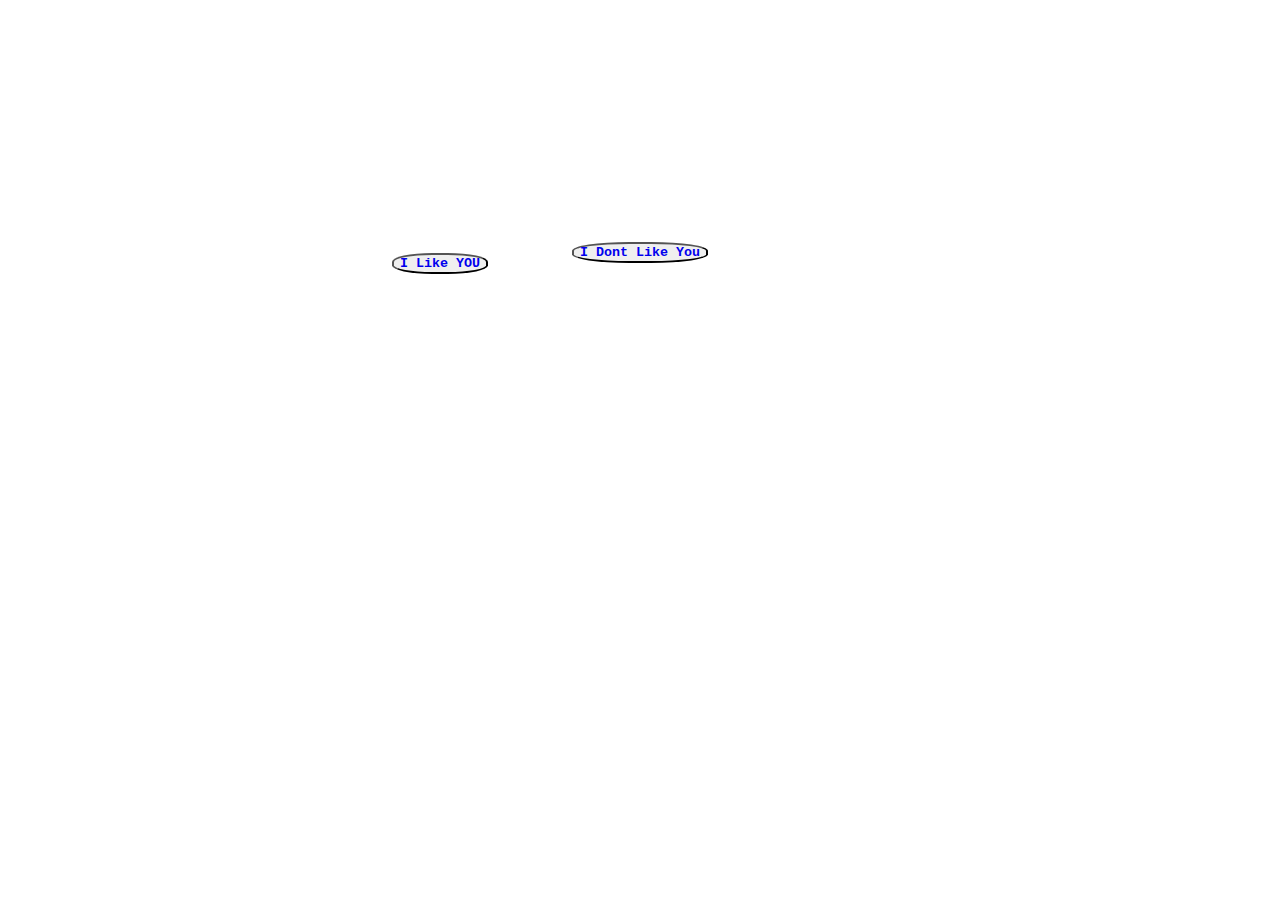
<file: index.html>
<!DOCTYPE html>
<html lang="en">
<head>
    <meta charset="UTF-8">
    <meta name="viewport" content="width=\, initial-scale=1.0">
    <link rel="stylesheet" href="style.css">
    <title>Document</title>
</head>
<body>
    <div>
        <button id="b1" onmouseover="this.style.left = Math.random()*30+'vw';this.style.top = Math.random()*30+'vh'">
     <a id="a1" href="#####">I Dont Like You</a>
    </button>
    </div>
     <button  style="position: absolute ; border-radius: 42%; border-color: black;
         font-weight: 600; font-family: 'Courier New', Courier, monospace; margin-left: 30%; margin-bottom:20% ; ">
        
        <a id="a2" href="second.html" >I Like YOU</a>
    </button>
</body>
</html>
</file>
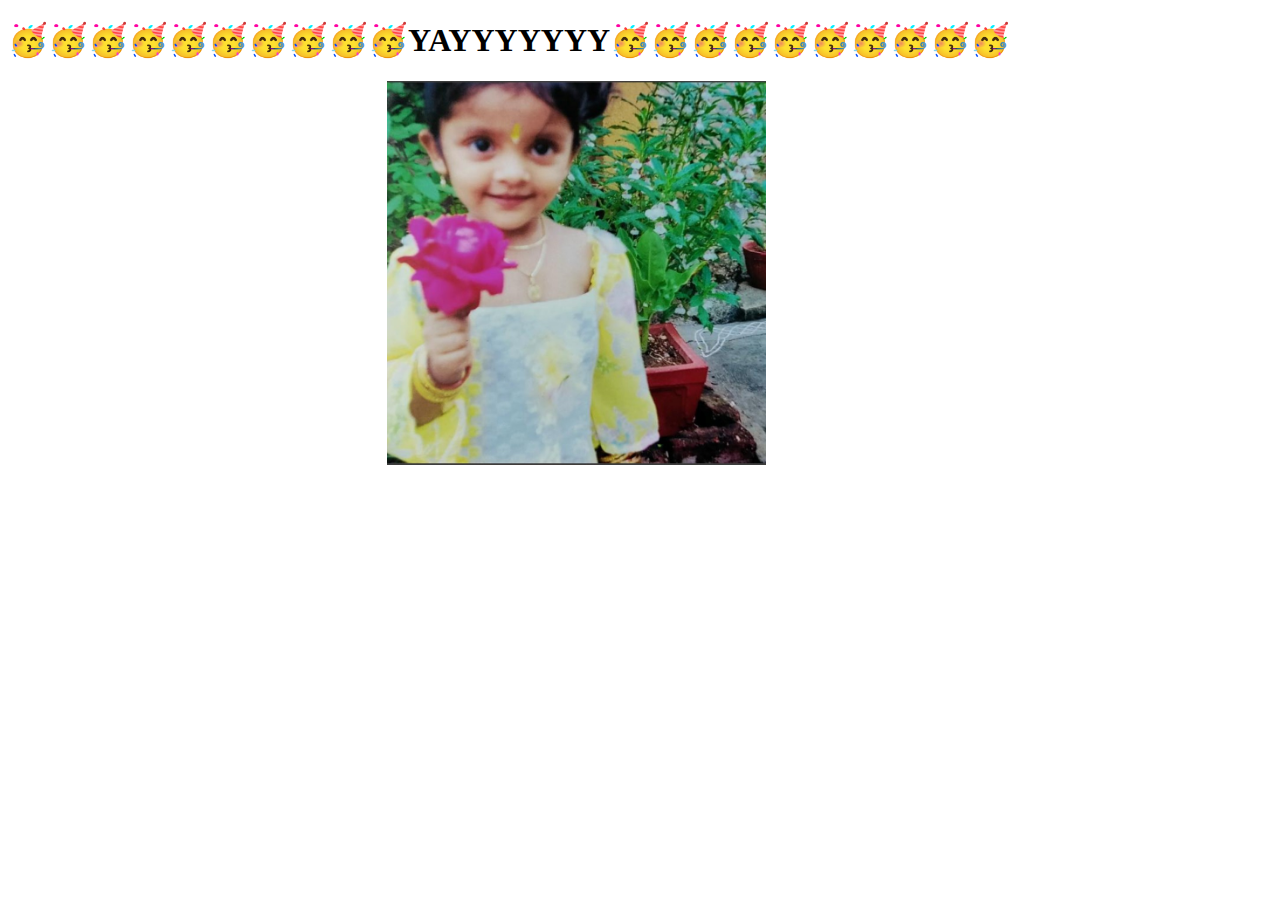
<file: second.html>
<!DOCTYPE html>
<html lang="en">
<head>
    <meta charset="UTF-8">
    <meta name="viewport" content="width=device-width, initial-scale=1.0">
    <title>Document</title>
</head>
<body>
    <h1 style="align-items: center; justify-content: center;">🥳🥳🥳🥳🥳🥳🥳🥳🥳🥳YAYYYYYYY🥳🥳🥳🥳🥳🥳🥳🥳🥳🥳</h1>
    <div style="height: 30%; width: 30%;align-items: center; justify-content: center; margin-left: 30%;">
        <img src="k.jpg" style=" width: 100%; height: 100%;" >
    </div>
</body>
</html>
</file>
<file: style.css>
#b1
{
    position: absolute ; 
    border-radius: 42%; 
    border-color: black;
    font-weight: 600; font-family: 'Courier New', Courier, monospace;
}
div
{
    align-items: center; 
    justify-content: center; 
    display: flex;
    margin-top: 20%;
}
#a1{
text-decoration: none;
}
#a2{
text-decoration: none;
}
</file>
